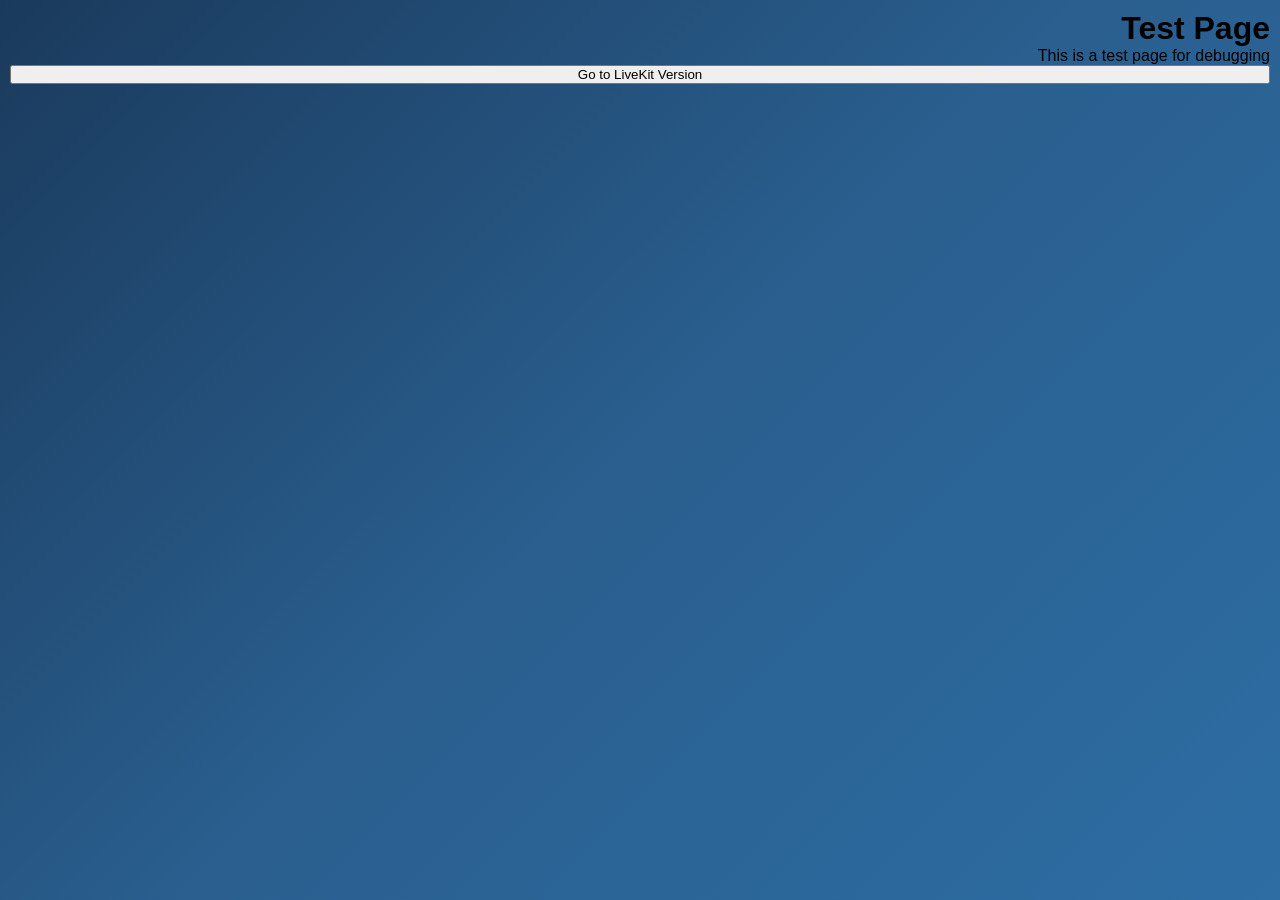
<file: public/test.html>
<!DOCTYPE html>
<html lang="ar" dir="rtl">
<head>
    <meta charset="UTF-8">
    <meta name="viewport" content="width=device-width, initial-scale=1.0">
    <title>Test Page</title>
    <link rel="stylesheet" href="style.css">
</head>
<body>
    <div class="container">
        <h1>Test Page</h1>
        <p>This is a test page for debugging</p>
        <button onclick="window.location.href='/index-livekit.html'">Go to LiveKit Version</button>
    </div>
</body>
</html>
</file>
<file: public/style.css>
* {
    margin: 0;
    padding: 0;
    box-sizing: border-box;
}

body {
    font-family: 'Segoe UI', Tahoma, Geneva, Verdana, sans-serif;
    background: linear-gradient(135deg, #1a3a5c 0%, #2a5f8f 50%, #2d6da3 100%);
    height: 100vh;
    overflow: hidden;
    padding: 10px;
}

.container {
    max-width: 1400px;
    margin: 0 auto;
    height: 100%;
    display: flex;
    flex-direction: column;
}

header {
    text-align: center;
    color: white;
    margin-bottom: 10px;
    flex-shrink: 0;
}

header h1 {
    font-size: 1.8em;
    margin-bottom: 2px;
}

header p {
    font-size: 0.9em;
}

.screen {
    display: none;
}

.screen.active {
    display: flex;
    flex-direction: column;
    flex: 1;
    min-height: 0;
}

/* Setup Screen */
.case-info {
    background: white;
    border-radius: 15px;
    padding: 20px;
    box-shadow: 0 10px 30px rgba(0,0,0,0.2);
    margin-bottom: 20px;
}

.case-header {
    border-left: 5px solid #667eea;
    padding-left: 15px;
}

.case-header h2 {
    color: #667eea;
    margin-bottom: 10px;
    font-size: 1.3em;
}

.case-header p {
    color: #555;
    font-size: 0.95em;
    line-height: 1.5;
}

.card {
    background: white;
    border-radius: 15px;
    padding: 20px;
    box-shadow: 0 10px 30px rgba(0,0,0,0.2);
}

.form-group {
    margin-bottom: 15px;
}

.form-group label {
    display: block;
    margin-bottom: 6px;
    font-weight: bold;
    color: #333;
}

.form-group input,
.form-group select {
    width: 100%;
    padding: 10px;
    border: 2px solid #ddd;
    border-radius: 8px;
    font-size: 15px;
}

.btn-primary {
    background: #2a5f8f;
    color: white;
    border: none;
    padding: 12px 40px;
    border-radius: 8px;
    font-size: 16px;
    cursor: pointer;
    width: 100%;
    transition: background 0.3s;
}

.btn-primary:hover {
    background: #1a3a5c;
}

/* ===== SESSION LAYOUT - Full viewport ===== */
.session-layout {
    display: grid;
    grid-template-columns: 1fr 1fr;
    gap: 15px;
    flex: 1;
    min-height: 0;
}

.video-section {
    background: white;
    border-radius: 15px;
    padding: 15px;
    box-shadow: 0 10px 30px rgba(0,0,0,0.2);
    display: flex;
    flex-direction: column;
    min-height: 0;
    transition: all 0.3s ease;
}

.video-section.recording {
    border: 4px solid #e74c3c;
    box-shadow: 0 10px 30px rgba(231, 76, 60, 0.4), 0 0 30px rgba(231, 76, 60, 0.3);
}

.video-container {
    background: linear-gradient(135deg, #1a3a5c 0%, #2a5f8f 100%);
    border-radius: 10px;
    flex: 1;
    display: flex;
    align-items: center;
    justify-content: center;
    position: relative;
    overflow: hidden;
    min-height: 0;
}

.placeholder {
    text-align: center;
    color: white;
}

.avatar-icon {
    font-size: 80px;
    margin-bottom: 10px;
    animation: float 3s ease-in-out infinite;
}

@keyframes float {
    0%, 100% { transform: translateY(0px); }
    50% { transform: translateY(-10px); }
}

/* Sound Wave Animation */
.sound-wave {
    display: flex;
    align-items: center;
    justify-content: center;
    gap: 5px;
    height: 40px;
    margin: 10px 0;
    opacity: 0;
    transition: opacity 0.3s;
}

.sound-wave.active {
    opacity: 1;
}

.sound-wave span {
    display: inline-block;
    width: 5px;
    height: 12px;
    background: white;
    border-radius: 3px;
    animation: wave 1s ease-in-out infinite;
    box-shadow: 0 0 10px rgba(255, 255, 255, 0.5);
}

.sound-wave span:nth-child(1) { animation-delay: 0s; }
.sound-wave span:nth-child(2) { animation-delay: 0.1s; }
.sound-wave span:nth-child(3) { animation-delay: 0.2s; }
.sound-wave span:nth-child(4) { animation-delay: 0.3s; }
.sound-wave span:nth-child(5) { animation-delay: 0.4s; }

@keyframes wave {
    0%, 100% { 
        height: 12px;
        background: white;
    }
    50% { 
        height: 40px;
        background: #2ecc71;
    }
}

.controls {
    display: flex;
    gap: 12px;
    justify-content: center;
    padding: 10px 0;
    flex-shrink: 0;
}

.control-btn {
    width: 48px;
    height: 48px;
    border-radius: 50%;
    border: none;
    cursor: pointer;
    transition: all 0.3s;
    display: flex;
    align-items: center;
    justify-content: center;
    box-shadow: 0 4px 15px rgba(0,0,0,0.2);
}

.control-btn svg {
    width: 22px;
    height: 22px;
}

.mic-btn {
    background: linear-gradient(135deg, #1a3a5c 0%, #2a5f8f 100%);
    color: white;
}

.mic-btn:hover {
    transform: scale(1.1);
    box-shadow: 0 6px 20px rgba(26, 58, 92, 0.4);
}

.mic-btn.active {
    background: linear-gradient(135deg, #e74c3c 0%, #c0392b 100%);
    animation: pulse-recording 0.8s infinite;
    box-shadow: 0 0 0 0 rgba(231, 76, 60, 0.7);
}

@keyframes pulse-recording {
    0% {
        box-shadow: 0 0 0 0 rgba(231, 76, 60, 0.7);
        transform: scale(1);
    }
    50% {
        box-shadow: 0 0 0 15px rgba(231, 76, 60, 0);
        transform: scale(1.1);
    }
    100% {
        box-shadow: 0 0 0 0 rgba(231, 76, 60, 0);
        transform: scale(1);
    }
}

.end-btn {
    background: linear-gradient(135deg, #e74c3c 0%, #c0392b 100%);
    color: white;
}

.end-btn:hover {
    transform: scale(1.1);
    box-shadow: 0 6px 20px rgba(231, 76, 60, 0.4);
}

.control-btn.danger {
    background: #e74c3c;
}

.control-btn.active {
    background: #27ae60;
    animation: pulse 1.5s infinite;
}

@keyframes pulse {
    0%, 100% { opacity: 1; }
    50% { opacity: 0.6; }
}

.status {
    display: none;
}

.mic-hint {
    text-align: center;
    font-size: 0.9em;
    color: #555;
    margin-top: 4px;
    flex-shrink: 0;
    padding: 8px 12px;
    background: rgba(255, 255, 255, 0.7);
    border-radius: 8px;
    font-weight: 500;
    transition: all 0.3s ease;
}

.mic-hint.recording {
    background: rgba(231, 76, 60, 0.15);
    color: #c0392b;
    font-weight: 700;
    font-size: 1em;
    border: 2px solid rgba(231, 76, 60, 0.3);
    animation: blink-border 1s infinite;
}

@keyframes blink-border {
    0%, 100% {
        border-color: rgba(231, 76, 60, 0.3);
    }
    50% {
        border-color: rgba(231, 76, 60, 0.8);
    }
}

/* ===== RECORDING OVERLAY - Large Visual Indicator ===== */
.recording-overlay {
    position: fixed;
    top: 50%;
    left: 50%;
    transform: translate(-50%, -50%);
    pointer-events: none; /* Don't block clicks */
    z-index: 999; /* Below timer (1000) but above content */
    animation: fadeIn 0.2s ease-out;
}

.recording-overlay.hidden {
    display: none;
}

.recording-indicator {
    position: relative;
    display: flex;
    flex-direction: column;
    align-items: center;
    justify-content: center;
    gap: 15px;
}

.recording-pulse {
    position: absolute;
    width: 150px;
    height: 150px;
    border-radius: 50%;
    background: rgba(231, 76, 60, 0.2);
    animation: pulse-expand 1.5s ease-out infinite;
}

@keyframes pulse-expand {
    0% {
        transform: scale(0.8);
        opacity: 1;
    }
    100% {
        transform: scale(2.5);
        opacity: 0;
    }
}

.recording-mic-icon {
    font-size: 80px;
    z-index: 1;
    background: rgba(231, 76, 60, 0.95);
    width: 140px;
    height: 140px;
    border-radius: 50%;
    display: flex;
    align-items: center;
    justify-content: center;
    animation: bounce-mic 0.6s ease-in-out infinite alternate;
    box-shadow: 0 10px 40px rgba(231, 76, 60, 0.7);
}

@keyframes bounce-mic {
    0% {
        transform: translateY(0px) scale(1);
    }
    100% {
        transform: translateY(-10px) scale(1.05);
    }
}

.recording-text {
    font-size: 1.8em;
    font-weight: 700;
    color: #e74c3c;
    background: rgba(255, 255, 255, 0.95);
    padding: 10px 25px;
    border-radius: 30px;
    text-shadow: 0 2px 10px rgba(0, 0, 0, 0.1);
    animation: blink-text 1s ease-in-out infinite;
    z-index: 1;
    box-shadow: 0 5px 20px rgba(0, 0, 0, 0.2);
}

@keyframes blink-text {
    0%, 100% {
        opacity: 1;
    }
    50% {
        opacity: 0.7;
    }
}

.recording-subtext {
    font-size: 1.1em;
    color: #555;
    background: rgba(255, 255, 255, 0.9);
    padding: 6px 18px;
    border-radius: 20px;
    z-index: 1;
    box-shadow: 0 3px 15px rgba(0, 0, 0, 0.15);
}

/* Timer - Top Corner */
.session-timer-corner {
    position: fixed;
    top: 20px;
    right: 20px;
    background: white;
    border: 4px solid #2a5f8f;
    border-radius: 15px;
    padding: 16px 28px;
    display: flex;
    align-items: center;
    gap: 12px;
    box-shadow: 0 6px 20px rgba(0, 0, 0, 0.25);
    z-index: 1000;
    animation: fadeInDown 0.5s ease-out;
}

.timer-icon {
    font-size: 1.8em;
}

#session-timer {
    font-family: 'Courier New', monospace;
    font-size: 2em;
    font-weight: 700;
    color: #1a3a5c;
    min-width: 85px;
    text-align: center;
    letter-spacing: 2px;
}

/* ===== INFO SECTION - Right side ===== */
.info-section {
    display: flex;
    flex-direction: column;
    gap: 10px;
    min-height: 0;
}

.info-section .card {
    padding: 12px 15px;
    flex-shrink: 0;
    margin-bottom: 0;
}

.info-section .card:last-child {
    flex: 1;
    display: flex;
    flex-direction: column;
    min-height: 0;
}

.info-section h3 {
    color: #1a3a5c;
    margin-bottom: 8px;
    border-bottom: 2px solid #2a5f8f;
    padding-bottom: 6px;
    font-size: 0.95em;
}

#patient-info p,
#chief-complaint p {
    font-size: 1.05em;
    margin-bottom: 4px;
    line-height: 1.6;
}

.transcript {
    flex: 1;
    overflow-y: auto;
    padding: 10px;
    background: #f8f9fa;
    border-radius: 8px;
    min-height: 0;
}

.transcript-item {
    margin-bottom: 10px;
    padding: 10px 12px;
    border-radius: 8px;
    font-size: 1.05em;
    line-height: 1.6;
}

.transcript-item.student {
    background: #e3f2fd;
    text-align: left;
}

.transcript-item.avatar {
    background: #dce8f2;
    text-align: right;
}

.transcript-item strong {
    display: block;
    margin-bottom: 4px;
    color: #1a3a5c;
    font-size: 0.95em;
    font-weight: 700;
}

#results-content {
    margin: 20px 0;
}

.chat-input {
    display: flex;
    gap: 8px;
    padding-top: 8px;
    border-top: 2px solid #e0e0e0;
    flex-shrink: 0;
}

.chat-input input {
    flex: 1;
    padding: 8px 12px;
    border: 2px solid #ddd;
    border-radius: 8px;
    font-size: 14px;
}

.investigation-images {
    flex-shrink: 0;
    padding: 0;
    margin: 0;
}

.investigation-images:empty {
    display: none;
}

.btn-toggle-images {
    width: 100%;
    padding: 8px 15px;
    background: linear-gradient(135deg, #1a3a5c 0%, #2a5f8f 100%);
    color: white;
    border: none;
    border-radius: 8px;
    font-size: 14px;
    cursor: pointer;
    transition: all 0.3s;
}

.btn-toggle-images:hover {
    opacity: 0.9;
    transform: translateY(-1px);
    box-shadow: 0 4px 12px rgba(26, 58, 92, 0.4);
}

.images-content.hidden {
    display: none;
}

.images-content {
    max-height: 200px;
    overflow-y: auto;
    margin-top: 8px;
}

.investigation-image-item {
    margin-bottom: 10px;
}

.investigation-image-item img {
    max-width: 100%;
    height: auto;
    border-radius: 8px;
    box-shadow: 0 2px 8px rgba(0,0,0,0.1);
}

.investigation-image-item p {
    font-size: 0.85em;
    color: #666;
    margin: 3px 0;
}

.btn-send {
    padding: 8px 18px;
    background: #2a5f8f;
    color: white;
    border: none;
    border-radius: 8px;
    cursor: pointer;
    font-size: 14px;
    transition: background 0.3s;
}

.btn-send:hover {
    background: #1a3a5c;
}

@media (max-width: 968px) {
    .session-layout {
        grid-template-columns: 1fr;
    }
    body {
        overflow: auto;
        height: auto;
    }
    .video-container {
        aspect-ratio: 1/1;
        max-height: 300px;
    }
}

/* ===== WELCOME SCREEN ===== */
.welcome-page {
    display: flex;
    flex-direction: column;
    align-items: center;
    justify-content: flex-start;
    flex: 1;
    padding: 5px 20px 15px;
    gap: 18px;
}

.welcome-top {
    text-align: center;
    color: white;
    animation: fadeInDown 0.6s ease-out;
}

.welcome-logos {
    display: none;
}

.welcome-logo-img {
    display: none;
}

.top-logos-bar {
    display: flex;
    align-items: center;
    justify-content: center;
    padding: 10px 20px;
    flex-shrink: 0;
}

.top-logo-img {
    height: 80px;
    object-fit: contain;
}

.logo-divider {
    width: 1px;
    height: 35px;
    background: rgba(255,255,255,0.35);
}

.welcome-top h2 {
    font-size: 2em;
    font-weight: 700;
    margin-bottom: 8px;
}

.welcome-desc {
    font-size: 1.05em;
    opacity: 0.8;
}

.name-input-box {
    width: 100%;
    max-width: 440px;
    animation: fadeInUp 0.6s ease-out 0.2s both;
}

.name-input-box input {
    width: 100%;
    padding: 13px 18px;
    border: none;
    border-radius: 12px;
    font-size: 15px;
    text-align: center;
    outline: none;
    box-shadow: 0 4px 15px rgba(0,0,0,0.1);
    transition: box-shadow 0.3s;
}

.name-input-box input:focus {
    box-shadow: 0 4px 20px rgba(26, 58, 92, 0.3);
}

.departments-grid {
    display: grid;
    grid-template-columns: 1fr 1fr;
    gap: 25px;
    width: 100%;
    max-width: 580px;
    margin-top: 15px;
}

.dept-card {
    background: white;
    border-radius: 18px;
    padding: 40px 18px 28px;
    text-align: center;
    cursor: pointer;
    transition: all 0.3s;
    box-shadow: 0 5px 18px rgba(0,0,0,0.1);
    user-select: none;
    animation: fadeInUp 0.6s ease-out 0.4s both;
}

.dept-card:nth-child(2) {
    animation-delay: 0.5s;
}

.dept-card:hover {
    transform: translateY(-5px);
    box-shadow: 0 10px 30px rgba(26, 58, 92, 0.25);
}

.dept-card:active {
    transform: translateY(-1px);
}

.dept-icon {
    margin-bottom: 8px;
    transition: transform 0.3s;
}

.dept-img {
    width: 110px;
    height: 110px;
    object-fit: contain;
}

.dept-card .dept-icon {
    animation: breathe-icon 2s ease-in-out infinite;
}

@keyframes breathe-icon {
    0%, 100% { transform: scale(1); }
    50% { transform: scale(1.06); }
}

.dept-card:hover .dept-icon {
    animation: none;
    transform: scale(1.1);
}

.dept-name {
    font-size: 1.25em;
    font-weight: 700;
    color: #333;
    margin-bottom: 3px;
}

.dept-sub {
    font-size: 0.85em;
    color: #aaa;
}

/* ===== WELCOME FOOTER ===== */
.welcome-footer {
    flex-shrink: 0;
    padding: 14px 30px;
}

.footer-divider {
    height: 1px;
    background: rgba(255,255,255,0.25);
    margin-bottom: 12px;
}

.footer-content {
    text-align: center;
    display: flex;
    flex-direction: column;
    align-items: center;
    gap: 3px;
}

.footer-credit {
    color: rgba(255,255,255,0.75);
    font-size: 0.85em;
    background: linear-gradient(90deg, rgba(160,200,230,0.7), rgba(200,230,255,1), rgba(160,200,230,0.7));
    background-size: 200% auto;
    -webkit-background-clip: text;
    -webkit-text-fill-color: transparent;
    background-clip: text;
    animation: shimmer 4s linear infinite;
}

@keyframes shimmer {
    0% { background-position: 200% center; }
    100% { background-position: -200% center; }
}

.footer-contact {
    color: rgba(255,255,255,0.45);
    font-size: 0.75em;
    direction: ltr;
    letter-spacing: 0.3px;
}

.footer-link {
    color: rgba(255,255,255,0.6);
    font-size: 0.73em;
    text-decoration: none;
    border: 1px solid rgba(255,255,255,0.25);
    padding: 3px 14px;
    border-radius: 12px;
    margin-top: 4px;
    transition: all 0.3s;
}

.footer-link:hover {
    color: white;
    border-color: rgba(255,255,255,0.6);
    background: rgba(255,255,255,0.1);
}

/* ===== SESSION SELECT SCREEN ===== */
.selection-container {
    display: flex;
    flex-direction: column;
    align-items: center;
    justify-content: center;
    flex: 1;
    padding: 20px;
}

.selection-title {
    color: white;
    font-size: 1.4em;
    margin-bottom: 25px;
    text-align: center;
    animation: fadeInDown 0.5s ease-out;
}

.sessions-grid {
    display: grid;
    grid-template-columns: 1fr 1fr;
    gap: 18px;
    width: 100%;
    max-width: 500px;
}

.session-card {
    background: white;
    border-radius: 16px;
    padding: 35px 15px;
    text-align: center;
    cursor: pointer;
    transition: all 0.3s;
    box-shadow: 0 5px 18px rgba(0,0,0,0.1);
    user-select: none;
    animation: fadeInUp 0.5s ease-out 0.15s both;
}

.session-card:nth-child(2) {
    animation-delay: 0.3s;
}

.session-card:hover {
    transform: translateY(-5px);
    box-shadow: 0 10px 30px rgba(26, 58, 92, 0.25);
}

.session-card:active {
    transform: translateY(-1px);
}

.session-name {
    font-size: 1.15em;
    font-weight: 700;
    color: #333;
    margin-bottom: 3px;
}

.session-sub {
    font-size: 0.82em;
    color: #aaa;
}

.btn-back {
    background: rgba(255,255,255,0.12);
    color: white;
    border: 1.5px solid rgba(255,255,255,0.35);
    padding: 8px 24px;
    border-radius: 8px;
    font-size: 14px;
    cursor: pointer;
    margin-bottom: 18px;
    transition: all 0.3s;
    align-self: flex-end;
}

.btn-back:hover {
    background: rgba(255,255,255,0.22);
    border-color: white;
}

/* ===== ANIMATIONS ===== */
@keyframes fadeInDown {
    from { opacity: 0; transform: translateY(-20px); }
    to { opacity: 1; transform: translateY(0); }
}

@keyframes fadeInUp {
    from { opacity: 0; transform: translateY(20px); }
    to { opacity: 1; transform: translateY(0); }
}

@keyframes fadeIn {
    from { opacity: 0; }
    to { opacity: 1; }
}

/* ===== OVERLAYS ===== */
.thank-you-overlay {
    position: fixed;
    top: 0; left: 0;
    width: 100%; height: 100%;
    background: rgba(0,0,0,0.5);
    display: flex;
    align-items: center;
    justify-content: center;
    z-index: 9999;
    animation: fadeIn 0.3s ease-out;
}

.thank-you-box {
    background: white;
    border-radius: 18px;
    padding: 35px 45px;
    text-align: center;
    box-shadow: 0 15px 40px rgba(0,0,0,0.3);
    animation: fadeInUp 0.4s ease-out;
}

.thank-you-icon { font-size: 55px; margin-bottom: 12px; }
.thank-you-box p { font-size: 1.1em; color: #333; font-weight: 600; }

.images-overlay {
    position: fixed;
    top: 0; left: 0;
    width: 100%; height: 100%;
    background: rgba(0,0,0,0.85);
    z-index: 9999;
    display: flex;
    align-items: center;
    justify-content: center;
    animation: fadeIn 0.3s ease-out;
}

.images-overlay.hidden { display: none; }

.images-overlay-content {
    max-width: 90vw;
    max-height: 90vh;
    overflow-y: auto;
    display: flex;
    flex-direction: column;
    align-items: center;
    gap: 20px;
    padding: 20px;
}

.images-overlay-close {
    position: fixed;
    top: 15px; left: 15px;
    background: rgba(255,255,255,0.2);
    color: white;
    border: none;
    width: 40px; height: 40px;
    border-radius: 50%;
    font-size: 20px;
    cursor: pointer;
    z-index: 10000;
}

.images-overlay-close:hover { background: rgba(255,255,255,0.4); }

.overlay-image-item { text-align: center; }
.overlay-image-item img {
    max-width: 85vw;
    max-height: 75vh;
    object-fit: contain;
    border-radius: 12px;
    box-shadow: 0 10px 40px rgba(0,0,0,0.5);
}
.overlay-image-item p { color: white; margin-top: 10px; font-size: 1em; }

/* ===== RESPONSIVE ===== */
@media (max-width: 500px) {
    .departments-grid, .sessions-grid {
        grid-template-columns: 1fr;
        gap: 12px;
        max-width: 280px;
    }
    .dept-card, .session-card { padding: 22px 12px; }
    .dept-img { width: 65px; height: 65px; }
    .welcome-top h2 { font-size: 1.2em; }
    .welcome-logo-img { height: 38px; }
}


/* ===== PASSWORD SCREEN ===== */
.password-page {
    display: flex;
    align-items: center;
    justify-content: center;
    flex: 1;
}

.password-box {
    background: white;
    border-radius: 18px;
    padding: 40px 35px;
    text-align: center;
    box-shadow: 0 10px 35px rgba(0,0,0,0.15);
    width: 100%;
    max-width: 360px;
    animation: fadeInUp 0.5s ease-out;
}

.password-icon {
    font-size: 50px;
    margin-bottom: 10px;
}

.password-box h2 {
    color: #1a3a5c;
    font-size: 1.2em;
    margin-bottom: 18px;
}

.password-box input {
    width: 100%;
    padding: 13px 16px;
    border: 2px solid #ddd;
    border-radius: 10px;
    font-size: 16px;
    text-align: center;
    outline: none;
    margin-bottom: 12px;
    transition: border-color 0.3s;
}

.password-box input:focus {
    border-color: #2a5f8f;
}

.password-error {
    color: #e74c3c;
    font-size: 0.85em;
    margin-top: 8px;
    min-height: 20px;
}

/* ===== STUDENT NAME SCREEN ===== */
.student-name-container {
    display: flex;
    flex-direction: column;
    align-items: center;
    justify-content: center;
    flex: 1;
    padding: 20px;
}

.student-name-box {
    background: white;
    border-radius: 18px;
    padding: 40px 35px;
    text-align: center;
    box-shadow: 0 10px 35px rgba(0,0,0,0.15);
    width: 100%;
    max-width: 400px;
    animation: fadeInUp 0.5s ease-out;
}

.student-name-icon {
    font-size: 55px;
    margin-bottom: 10px;
}

.student-name-box h2 {
    color: #1a3a5c;
    font-size: 1.3em;
    margin-bottom: 8px;
}

.student-name-dept-label {
    color: #2a5f8f;
    font-size: 0.95em;
    margin-bottom: 18px;
    font-weight: 600;
}

.student-name-box input {
    width: 100%;
    padding: 14px 18px;
    border: 2px solid #ddd;
    border-radius: 10px;
    font-size: 16px;
    text-align: center;
    outline: none;
    margin-bottom: 14px;
    transition: border-color 0.3s;
}

.student-name-box input:focus {
    border-color: #2a5f8f;
    box-shadow: 0 4px 20px rgba(26, 58, 92, 0.15);
}

.student-name-box .btn-primary {
    margin-top: 4px;
}


/* Avatar Image Animation */
#patient-image {
    animation: avatarBreathe 4s ease-in-out infinite !important;
}

@keyframes avatarBreathe {
    0%, 100% { 
        transform: scale(1) translateY(0);
        filter: brightness(1);
    }
    25% { 
        transform: scale(1.02) translateY(-2px);
        filter: brightness(1.05);
    }
    50% { 
        transform: scale(1) translateY(0);
        filter: brightness(1);
    }
    75% { 
        transform: scale(0.98) translateY(2px);
        filter: brightness(0.95);
    }
}

/* Avatar Speaking Animation */
#patient-image.speaking {
    animation: avatarSpeaking 0.5s ease-in-out !important;
}

@keyframes avatarSpeaking {
    0%, 100% { 
        transform: scaleX(1);
    }
    50% { 
        transform: scaleX(1.05);
    }
}


/* ===== CHAT INPUT ===== */
.chat-input {
    display: flex;
    gap: 8px;
    padding-top: 8px;
    border-top: 2px solid #e0e0e0;
    flex-shrink: 0;
}

.chat-input input {
    flex: 1;
    padding: 8px 12px;
    border: 2px solid #ddd;
    border-radius: 8px;
    font-size: 14px;
}

.btn-send {
    padding: 8px 18px;
    background: #2a5f8f;
    color: white;
    border: none;
    border-radius: 8px;
    cursor: pointer;
    font-size: 14px;
    transition: background 0.3s;
}

.btn-send:hover {
    background: #1a3a5c;
}

/* ===== TOP LOGOS BAR ===== */
.top-logos-bar {
    display: flex;
    align-items: center;
    justify-content: center;
    padding: 10px 20px;
    flex-shrink: 0;
}

.top-logo-img {
    height: 80px;
    object-fit: contain;
}

/* ===== WELCOME FOOTER ===== */
.welcome-footer {
    flex-shrink: 0;
    padding: 14px 30px;
}

.footer-divider {
    height: 1px;
    background: rgba(255,255,255,0.25);
    margin-bottom: 12px;
}

.footer-content {
    text-align: center;
    display: flex;
    flex-direction: column;
    align-items: center;
    gap: 3px;
}

.footer-credit {
    color: rgba(255,255,255,0.75);
    font-size: 0.85em;
    background: linear-gradient(90deg, rgba(160,200,230,0.7), rgba(200,230,255,1), rgba(160,200,230,0.7));
    background-size: 200% auto;
    -webkit-background-clip: text;
    -webkit-text-fill-color: transparent;
    background-clip: text;
    animation: shimmer 4s linear infinite;
}

@keyframes shimmer {
    0% { background-position: 200% center; }
    100% { background-position: -200% center; }
}

.footer-contact {
    color: rgba(255,255,255,0.45);
    font-size: 0.75em;
    direction: ltr;
    letter-spacing: 0.3px;
}


/* Autocomplete Styles */

.autocomplete-wrapper {
    position: relative;
    width: 100%;
}

.autocomplete-dropdown {
    position: absolute;
    top: 100%;
    left: 0;
    right: 0;
    background: white;
    border: 1px solid #ddd;
    border-top: none;
    border-radius: 0 0 8px 8px;
    max-height: 300px;
    overflow-y: auto;
    z-index: 1000;
    box-shadow: 0 4px 6px rgba(0, 0, 0, 0.1);
}

.autocomplete-dropdown.hidden {
    display: none;
}

.autocomplete-item {
    padding: 12px 16px;
    cursor: pointer;
    border-bottom: 1px solid #f0f0f0;
    transition: background-color 0.2s;
    text-align: right;
    color: #333;
}

.autocomplete-item:hover {
    background-color: #f5f5f5;
}

.autocomplete-item.selected {
    background-color: #e3f2fd;
    color: #1976d2;
}

.autocomplete-item-name {
    font-weight: 500;
    margin-bottom: 4px;
}

.autocomplete-item-id {
    font-size: 0.85em;
    color: #999;
}

.autocomplete-no-results {
    padding: 16px;
    text-align: center;
    color: #999;
}


/* Warning Modal Styles */

.warning-modal {
    position: fixed;
    top: 0;
    left: 0;
    right: 0;
    bottom: 0;
    background: rgba(0, 0, 0, 0.7);
    display: flex;
    align-items: center;
    justify-content: center;
    z-index: 10000;
}

.warning-content {
    background: white;
    border-radius: 12px;
    padding: 30px;
    max-width: 400px;
    text-align: center;
    box-shadow: 0 10px 40px rgba(0, 0, 0, 0.3);
    animation: slideIn 0.3s ease-out;
}

@keyframes slideIn {
    from {
        transform: translateY(-50px);
        opacity: 0;
    }
    to {
        transform: translateY(0);
        opacity: 1;
    }
}

.warning-icon {
    font-size: 3em;
    margin-bottom: 15px;
}

.warning-content h2 {
    color: #d32f2f;
    margin-bottom: 10px;
    font-size: 1.5em;
}

.warning-content p {
    color: #666;
    margin-bottom: 15px;
    line-height: 1.6;
}

.warning-content .btn-primary {
    margin-top: 20px;
    min-width: 150px;
}


/* End Button Label */

.control-btn {
    position: relative;
}

.control-btn .btn-label {
    position: absolute;
    bottom: -35px;
    background: #d32f2f;
    color: white;
    padding: 6px 12px;
    border-radius: 4px;
    font-size: 0.85em;
    white-space: nowrap;
    z-index: 100;
    font-weight: bold;
    opacity: 0;
    transition: opacity 0.3s;
    pointer-events: none;
}

.control-btn:hover .btn-label {
    opacity: 1;
}

.end-btn {
    position: relative;
}
</file>
